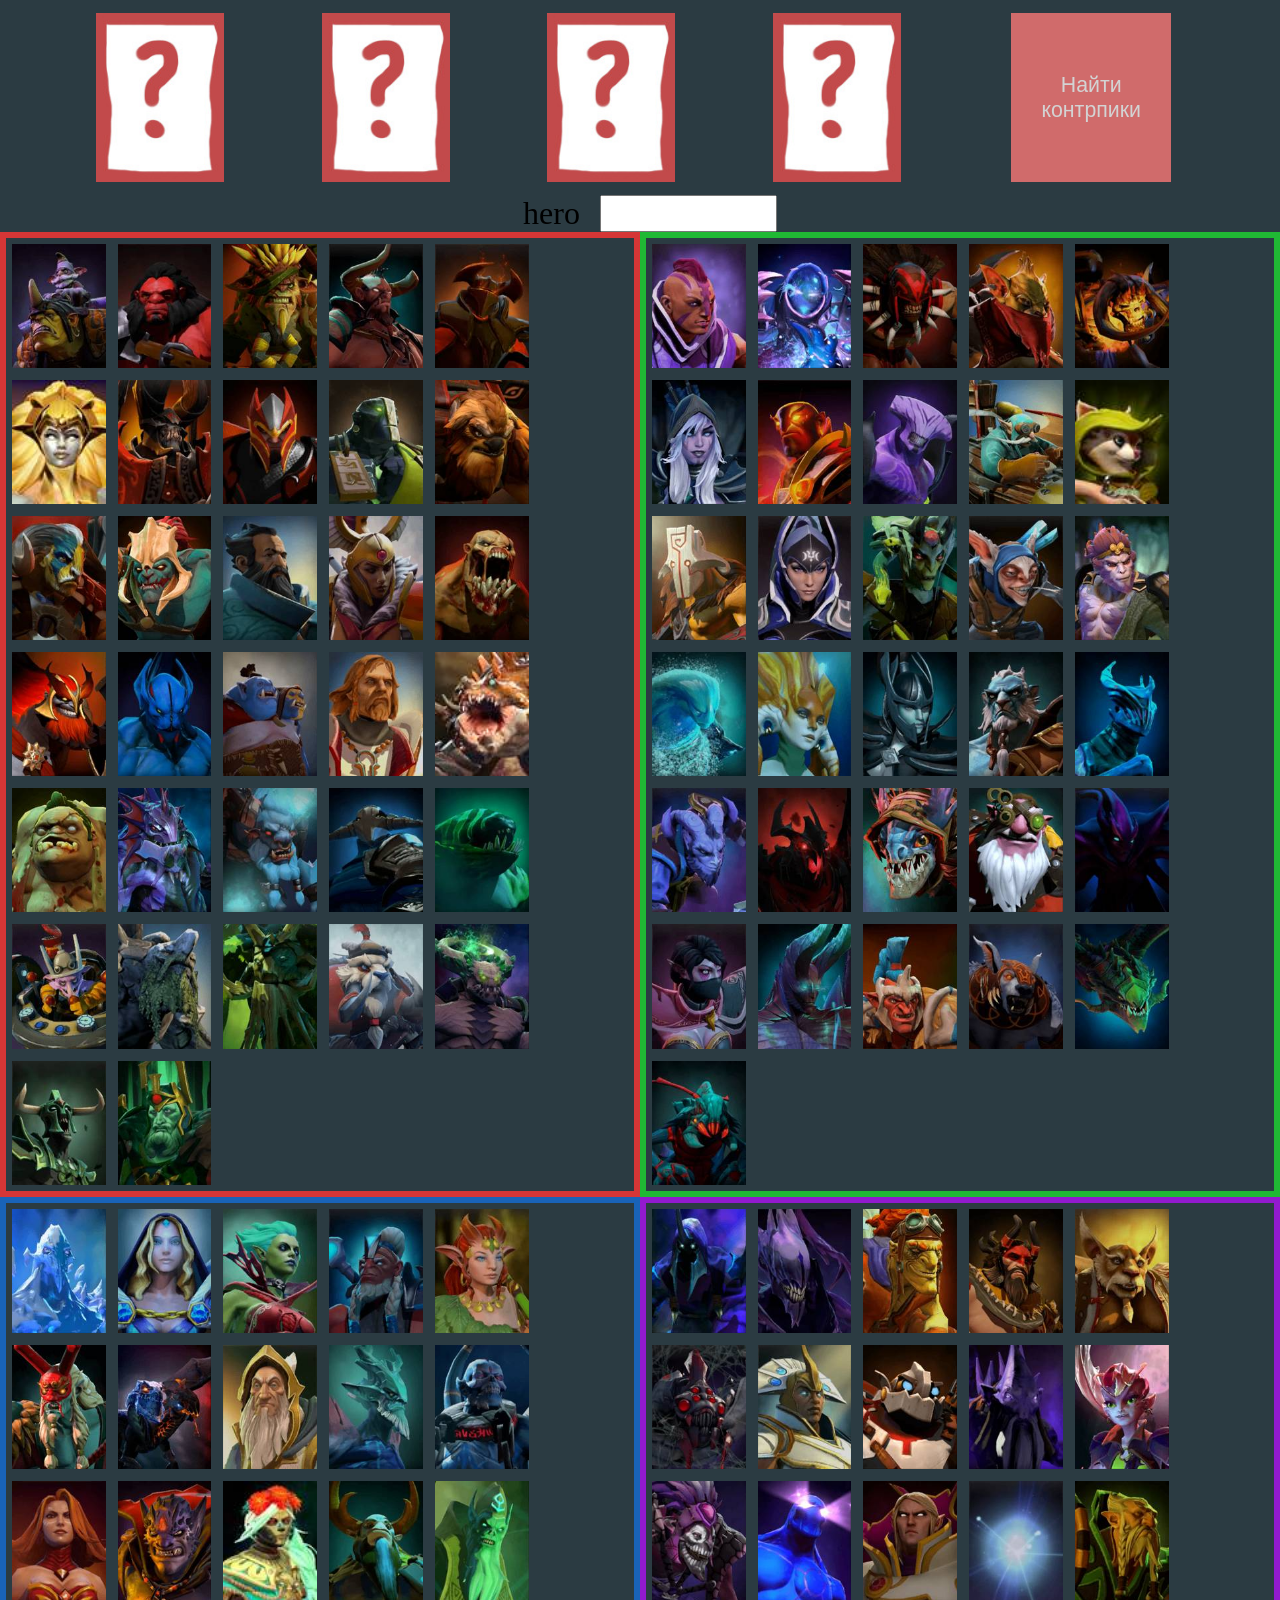
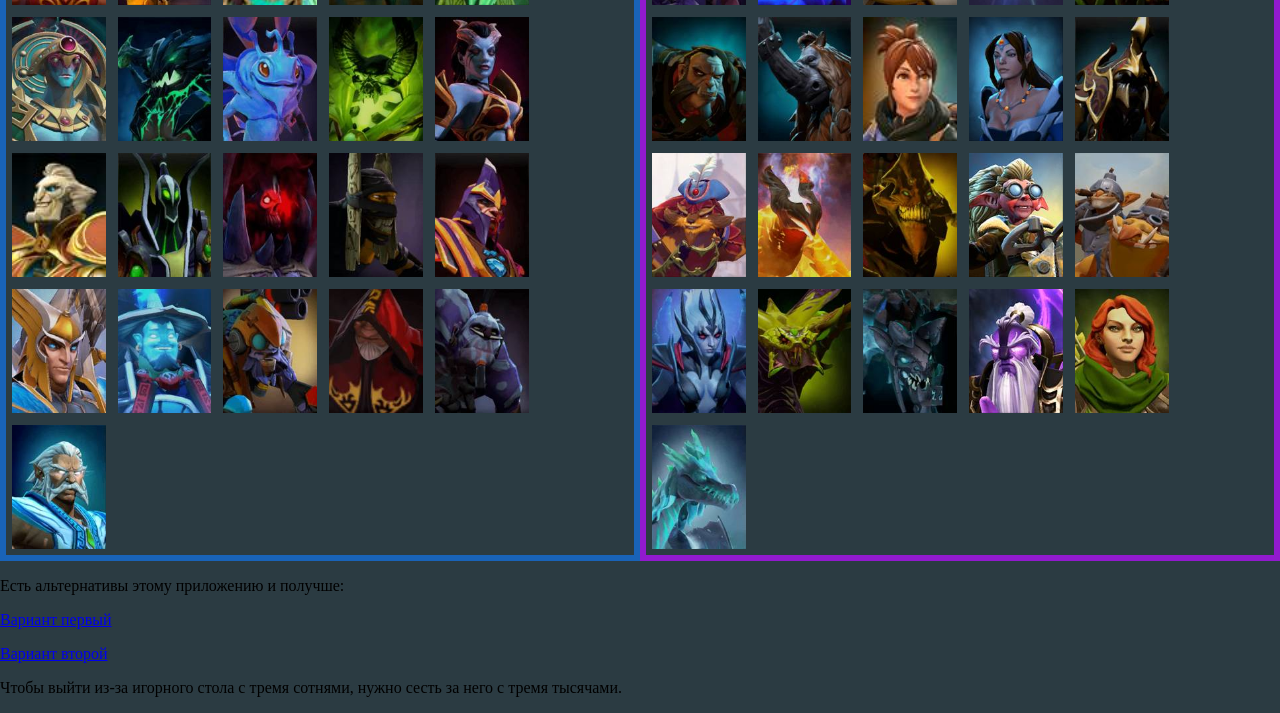
<file: index.html>
<!DOCTYPE html>
<html lang="ru">

<head>
    <meta charset="UTF-8">
    <meta name="viewport" content="width=device-width, initial-scale=1.0">
    <link rel="stylesheet" type="text/css" href="css/styles.css">
    <link rel="stylesheet" type="text/css" href="css/animated_border.css">
    <link rel="stylesheet" type="text/css" href="css/gray.css">
    <title>Dota counterpicker 7.37d</title>
</head>

<body>

    <div id="mainScreen" class='mainScreen'>
        <div id="selectedHeroes" class="selectedHeroesClass">         
        </div>
        <div class="temp_class">
            <div class="searched_string">hero</div>
            <input id="searchedHero" class="search_hero">
        </div>

        <div id="imageContainer" class="imageContainer">
            <!-- 100+ картинок заполняются динамически -->
        </div>
        <div>
            <p> Есть альтернативы этому приложению и получше:</p>
            <p>
             <a href="https://draft-captain.com/draft">Вариант первый</a>
            </p>
            <p>
                <a href="https://dotafix.github.io/">Вариант второй</a>
            </p>
            <p>Чтобы выйти из-за игорного стола с тремя сотнями, нужно сесть за него с тремя тысячами.</p>
        </div>
    </div>

    <div id="calculatedCounters" class="hidden">
        <button id='btnBack' type="button">Back</button>
        <div id="contraList"></div>
    </div>
    <!--  следующий код с импортами мне поимел мозги   -->
    <script src="code/create_grid.js" type="module"></script>
    <script>
        const backBtn = document.getElementById('btnBack');

        backBtn.addEventListener('click', function () {
            const calcScreen = document.getElementById('calculatedCounters');
            calcScreen.classList.add('hidden');
            const mainScr = document.getElementById('mainScreen');
            mainScr.classList.remove('hidden');
            // alert('Кнопка нажата!');
        });
    </script>
</body>

</html>
</file>
<file: css/styles.css>
/**/
body {
    background-color: #2b3b42;
    margin: 0;
}
/**/
.mainScreen {
    display: grid;
}

#btnBack{
    background-color: rgb(239, 239, 239);
    color: black;
    border: none;
    padding: 0;
    margin: 1vw;
    cursor: pointer;
    width: 16vw;
    height: 4vw;
    max-width: 100px;
    font-size: min(3vw, 16pt);
}

.hidden {
    display: none;
}


.not_rotate_style{
    border: 0.5vw solid rebeccapurple;
    width: fit-content;
    float: left;
    display: flex;
    margin: 0.5vw;
}
.not_rotate_style img{
    min-width: 64px;
    max-width: 128px;
    width: calc(100vw / 7 - 1vw - 1px);
}

.rotate_style1 {
    position: relative;
    display: flex;
    overflow: hidden;
    float: left;
    margin: 0.5vw;
    border: 0.5vw solid red;
}
.rotate_style1 img {
    position: relative;
    min-width: 64px;
    max-width: 128px;
    width: calc(100vw / 7 - 1vw - 1px);
}

.rotate_style2 {
    position: relative;
    display: flex;
    overflow: hidden;
    float: left;
    margin: 0.5vw;
    border: 0.5vw solid deepskyblue;
}
.rotate_style2 img {
    position: relative;
    min-width: 64px;
    max-width: 128px;
    width: calc(100vw / 7 - 1vw - 1px);
}

.rotate_style3 {
    position: relative;
    display: flex;
    overflow: hidden;
    float: left;
    margin: 0.5vw;
    border: 0.5vw solid lime;
}
.rotate_style3 img {
    position: relative;
    min-width: 64px;
    max-width: 128px;
    width: calc(100vw / 7 - 1vw - 1px);
}

.rotate_style4 {
    position: relative;
    display: flex;
    overflow: hidden;
    float: left;
    margin: 0.5vw;
    border: 0.5vw solid blue;
}
.rotate_style4 img{
    position: relative;
    min-width: 64px;
    max-width: 128px;
    width: calc(100vw / 7 - 1vw - 1px);
}

.rotate_style5 {
    position: relative;
    display: flex;
    overflow: hidden;
    float: left;
    margin: 0.5vw;
    border: 0.5vw solid yellow;
}
.rotate_style5 img {
    position: relative;
    min-width: 64px;
    max-width: 128px;
    width: calc(100vw / 7 - 1vw - 1px);
}

.rotate_style6 {
    position: relative;
    display: flex;
    overflow: hidden;
    float: left;
    margin: 0.5vw;
    border: 0.5vw solid magenta;
}
.rotate_style6 img {
    position: relative;
    min-width: 64px;
    max-width: 128px;
    width: calc(100vw / 7 - 1vw - 1px);
}

.rotate_style7 {
    position: relative;
    display: flex;
    overflow: hidden;
    float: left;
    margin: 0.5vw;
    border: 0.5vw solid white;
}
.rotate_style7 img {
    position: relative;
    min-width: 64px;
    max-width: 128px;
    width: calc(100vw / 7 - 1vw - 1px);
}
/**/
.next_hero {
    display: inline-block;
    }

/**/
.next_hero1 {
    float: left;
    margin: 0.5vw;
} 
.next_hero1 img{
    border: 0.5vw solid rgb(222, 203, 29);
    min-width: 64px;
    max-width: 128px;
    width: calc(100vw / 7 - 1vw - 1px);
    padding: 0;
}

/**/
#btnCalc {
    background-color: rgb(66, 204, 121);
    color: white;
    border: none;
    padding: 0;
    margin: 1vw;
    cursor: pointer;
    width: 16vw;
    max-width: 160px;
    font-size: min(3vw, 16pt);
}
/* Стили для отключенной кнопки */
#btnCalc[disabled] {
    background-color: rgb(208, 107, 107);
    color: lightgray; /* Цвет текста для отключенной кнопки */
    cursor: not-allowed; /* Указываем, что кнопка неактивна */
}
/**/
.imageContainer {
    display: grid;
    grid-template-columns: repeat(2, 1fr);
    grid-template-rows: repeat(2, 1fr);
    /* grid-column-gap: 2vw; */
    /* grid-row-gap: 2vw; */
    /* margin: 2vw; */
}
/**/
.container-number0 {
    width: auto;
    border: 0.5vw solid rgb(213, 54, 54);
    display: block;
    width: 100%;
    box-sizing: border-box;
}
.container-number1 {
    width: auto;
    border: 0.5vw solid rgb(32, 185, 52);
    display: block;
    width: 100%;
    box-sizing: border-box;
}
.container-number2 {
    width: auto;
    border: 0.5vw solid rgb(25, 99, 184);
    display: block;
    width: 100%;
    box-sizing: border-box;
}
.container-number3 {
    width: auto;
    border:0.5vw solid rgb(146, 26, 206);
    display: block;
    width: 100%;
    box-sizing: border-box;
} 
/**/
.image-div {
    border: 0.5vw solid transparent;
    float: left;
    width: fit-content;
    box-sizing: border-box;
    /* margin: 1vw; */
    display: flex;
}
/**/
.image-div img {
    border: 0;
}
/**/
.selected {
    border-width: 0.5vw;
    border-style: solid;
    border-color: green;
    border-image: initial;
}
.preview {
    display: flex;
    flex-wrap: wrap;
    width: 200px;
    height: 100px;
    border: 1px dashed #aaa;
    padding: 5px;
    overflow: hidden;
}
.preview-image {
    max-width: 50px;
    max-height: 50px;
    margin: 2px;
}
/**/
.blank-image-div {
    width: 16vw;
    max-width: 200px;
    text-align: center;
    margin: 1vw 0;
    display: inherit;
}
/**/
.blank-image-div img {
    max-width: 128px;
    width: 16vw;
    border: 0;
    padding: 0;
}
/**/
.selectedHeroesClass {
    width: auto;
    /* max-width: 1000px; */
    height: auto;
    display: grid;
    justify-content: center;
    padding: 0;
    margin: 0;
    grid-auto-flow: column;
    gap: 2vw;
}
.temp_class{
    display: flex;
    justify-content: center;
}

/* Для экранов шириной до 300px */
@media (max-width: 300px) {
    .image-div img {
        width: 100%;
    }
}

@media (min-width: 301px) and (max-width: 600px) {
    .image-div img {
        width: calc((100vw - 4vw) / 4 - 2vw - 2vw / 4 - 1px);
    }
}

@media (min-width: 601px) and (max-width: 900px) {
    .image-div img {
        width: calc((100vw - 4vw) / 6 - 2vw - 2vw / 6 - 1px);
    }
}
@media (min-width: 901px) and (max-width: 1200px) {
    .image-div img {
        width: calc((100vw - 4vw) / 8 - 2vw - 2vw / 8 - 1px);
    }
}
@media (min-width: 1201px) and (max-width: 1500px) {
    .image-div img {
        width: calc((100vw - 4vw) / 10 - 2vw - 2vw / 10 - 1px);
    }
}

@media (min-width: 1501px) and (max-width: 1800px) {
    .image-div img {
        width: calc((100vw - 4vw) / 12 - 2vw - 2vw / 12 - 12px);
    }
}

@media (min-width: 1801px) and (max-width: 2100px) {
    .image-div img {
        width: calc((100vw - 4vw) / 14 - 2vw - 2vw / 14 - 12px);
    }
}

@media (min-width: 2101px) and (max-width: 2400px) {
    .image-div img {
        width: calc((100vw - 4vw) / 16 - 2vw - 2vw / 16 - 12px);
    }
}
@media (min-width: 2401px) {
    .image-div img {
        width: calc((100vw - 4vw) / 18 - 2vw - 2vw / 18 - 12px);
    }
}
</file>
<file: css/gray.css>
.disabled_img {
    -webkit-filter: grayscale(1);
    filter: grayscale(1);
}

.searched_string{
    padding: 0 20px;
    font-size: 32px;
}
.hero-highlight{
    filter: brightness(125%);
    box-shadow: 0 0 12px 3px #05aefc;
}
</file>
<file: css/animated_border.css>
/* еще надо как минимум 2-3 стиля добавить... стили кривейшие..   */


.rotate_style1 {
    position: relative;
    width: 80px;
    
    display: flex;
    justify-content: center;
    align-items: center;
    background-color: rgba(0, 0, 0, 0.5);
    border-radius: 20px;
    overflow: hidden;
}
.rotate_style2 {
    position: relative;
    width: 80px;
 
    display: flex;
    justify-content: center;
    align-items: center;
    background-color: rgba(0, 0, 0, 0.5);
    border-radius: 20px;
    overflow: hidden;
}
.rotate_style3 {
    position: relative;
    width: 80px;
  
    display: flex;
    justify-content: center;
    align-items: center;
    background-color: rgba(0, 0, 0, 0.5);
    border-radius: 20px;
    overflow: hidden;
}

.rotate_style1::before {
    content: "";
    position: absolute;
    width: 150px;
    height: 50%;
    background: linear-gradient(#00ccff, #d400d4);
    animation: animate 4s linear infinite;
}
.rotate_style2::before {
    content: "";
    position: absolute;
    width: 150px;
    height: 50%;
    background: linear-gradient(#ff2f00, #c5d726);
    animation: animate 4s linear infinite;
}
.rotate_style3::before {
    content: "";
    position: absolute;
    width: 150px;
    height: 50%;
    background: linear-gradient(#1adc20, #1518d2);
    animation: animate 4s linear infinite;
}







.rotate_style1::after {
    content: "";
    position: absolute;
    inset: 4px;
    background: #0e1538;
    border-radius: 16px;
}
.rotate_style2::after {
    content: "";
    position: absolute;
    inset: 4px;
    background: #0e1538;
    border-radius: 16px;
}

.rotate_style3::after {
    content: "";
    position: absolute;
    inset: 4px;
    background: #0e1538;
    border-radius: 16px;
}

@keyframes animate {
    0% {
        transform: rotate(0deg);
    }

    100% {
        transform: rotate(360deg);
    }

}

.rotate_style1 img {
    position: relative;
    color: #fff;
    font-size: 10em;
    z-index: 10;
}

.rotate_style2 img {
    position: relative;
    color: #fff;
    font-size: 10em;
    z-index: 10;
}

.rotate_style3 img {
    position: relative;
    color: #fff;
    font-size: 10em;
    z-index: 10;
}
</file>
